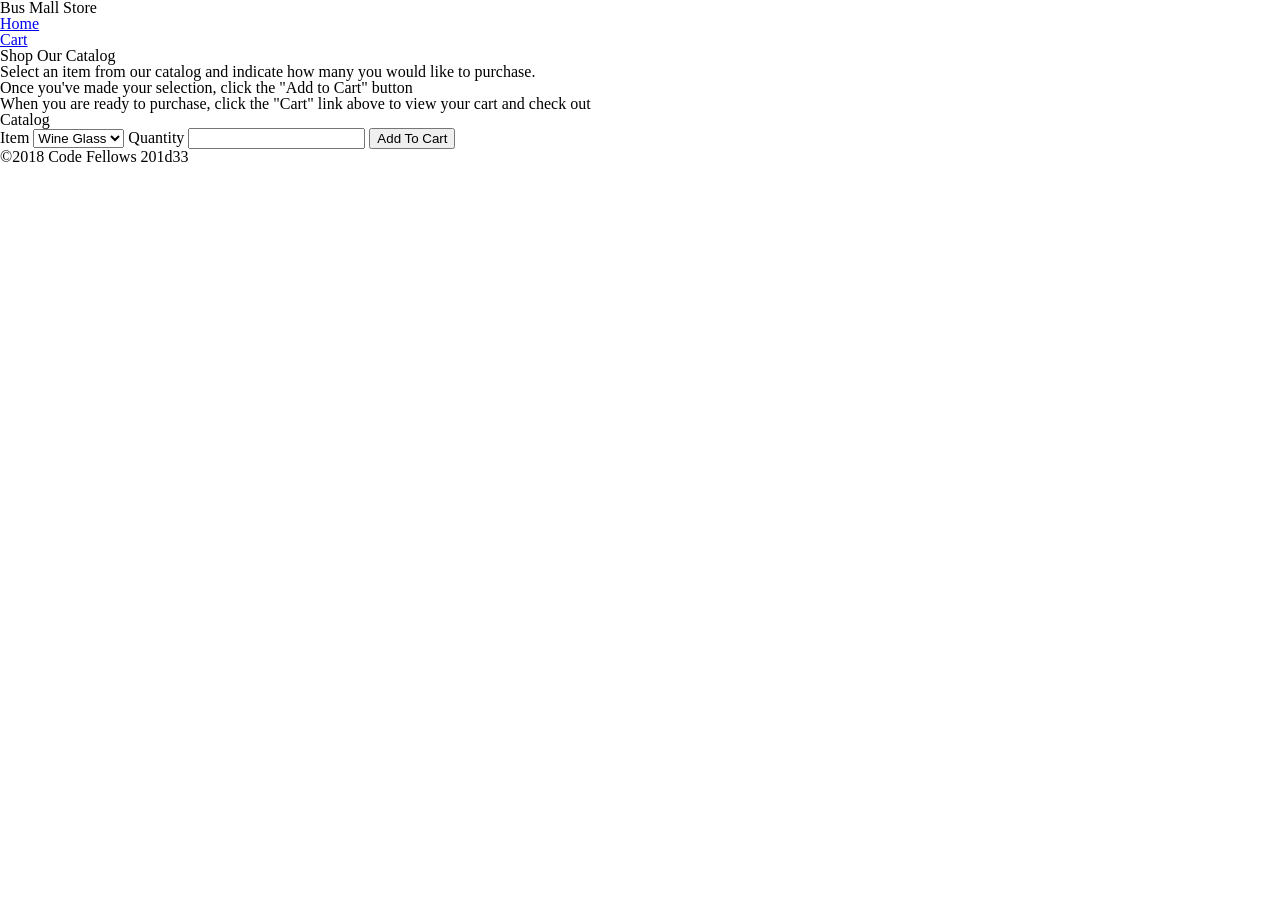
<file: class-14/lab/index.html>
<!DOCTYPE html>
<html>

  <head>
    <title>Bus Mall Store</title>
    <link rel="stylesheet" href="css/reset.css" />
    <link rel="stylesheet" href="css/style.css" />
  </head>

  <body>

    <header>
      <h1>Bus Mall Store</h1>
      <nav>
        <ul>
          <li><a href="index.html">Home</a></li>
          <li><a href="cart.html">Cart</a><span id="itemCount"></span></li>
        </ul>
      </nav>
    </header>

    <main>

      <section class="deck col-1">
        <div class="card">
          <header>
            <h1>Shop Our Catalog</h1>
          </header>
          <div class="copy">
            <ol>
              <li>Select an item from our catalog and indicate how many you would like to purchase.</li>
              <li>Once you've made your selection, click the "Add to Cart" button</li>
              <li>When you are ready to purchase, click the "Cart" link above to view your cart and check out</li>
            </ol>
          </div>
        </div>
      </section>

      <section class="deck col-2">
        <div class="card">
          <div class="copy">
            <form id="catalog">
              <fieldset>
                <legend>Catalog</legend>
                <label>
                  <span>Item</span>
                  <select id="items"></select>
                </label>
                <label>
                  <span>Quantity</span>
                  <input id="quantity" type="number" />
                </label>
                <input type="submit" value="Add To Cart" />
              </fieldset>
            </form>
          </div>
        </div>
        <div class="card" id="cartContents"></div>
      </section>

    </main>

    <footer>
      <p>&copy;2018 Code Fellows 201d33</p>
    </footer>

    <script src='js/app.js'></script>
    <script src='js/catalog.js'></script>
  </body>

</html>
</file>
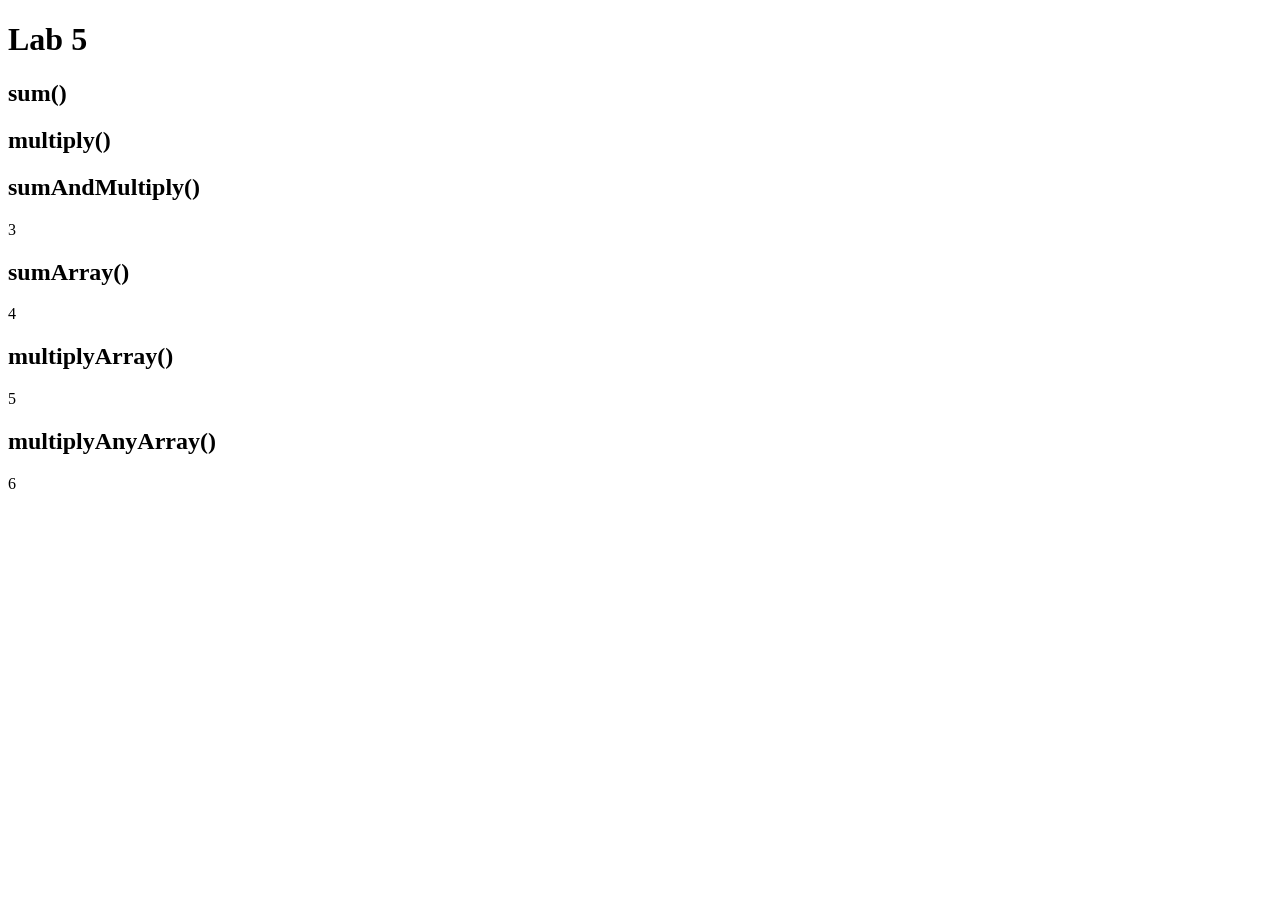
<file: class-05/lab/starter-code/index.html>
<!DOCTYPE html>
<html>

  <head>
    <title>Lab 5</title>
  </head>

  <body>
    <h1>Lab 5</h1>

    <h2>sum()</h2>
    <p id ="testSum"></p>

    <h2>multiply()</h2>
    <p id ="testMultiply"></p>

    <h2>sumAndMultiply()</h2>
    <p id ="testSumAndMultiply">3</p>

    <h2>sumArray()</h2>
    <p id ="testSumArray">4</p>

    <h2>multiplyArray()</h2>
    <p id ="testMultiplArray">5</p>
    
    <h2>multiplyAnyArray()</h2>
    <p id ="testMultiplyAnyArray">6</p>

    <script src="tests.js" type="text/javascript"></script>
    <script src="app.js" type="text/javascript"></script>
  </body>
</html>
</file>
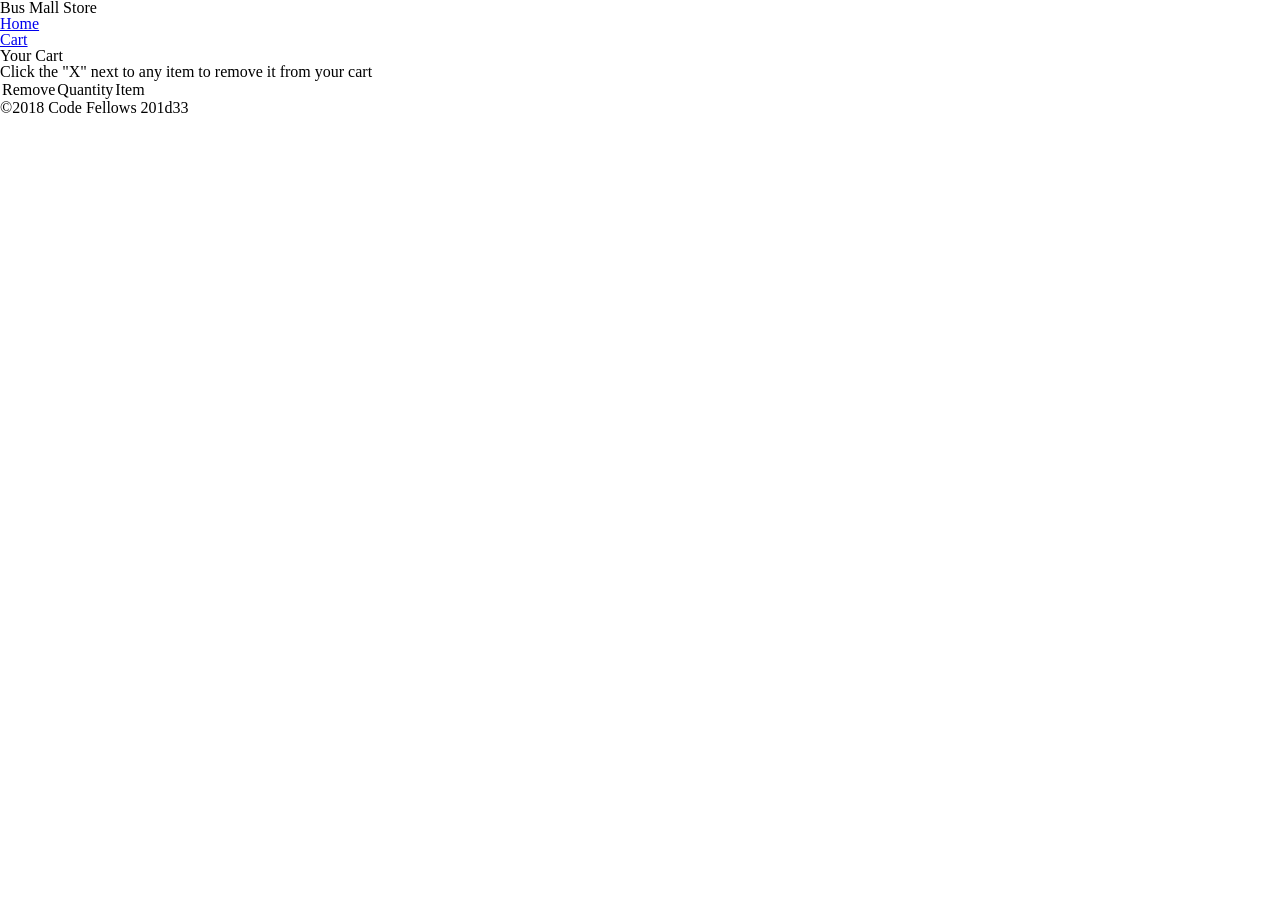
<file: class-14/lab/cart.html>
<!DOCTYPE html>
<html>

  <head>
    <title>Bus Mall Store</title>
    <link rel="stylesheet" href="css/reset.css" />
    <link rel="stylesheet" href="css/style.css" />
  </head>
  
  <body>
  
    <header>
        <h1>Bus Mall Store</h1>
        <nav>
            <ul>
                <li><a href="index.html">Home</a></li>
                <li><a href="cart.html">Cart</a><span id="itemCount"></span></li>
            </ul>
        </nav>
    </header>

    <main>

      <section class="deck col-1">
        <div class="card">
          <header>
            <h1>Your Cart</h1>
          </header>
          <div class="copy">
              <ol>
                <li>Click the "X" next to any item to remove it from your cart</li>
              </ol>
          </div>
        </div>
      </section>

      <section class="deck col-1">
        <div class="card">
            <table id="cart">
                <thead>
                    <tr>
                        <th>Remove</th>
                        <th>Quantity</th>
                        <th>Item</th>
                    </tr>
                </thead>
                <tbody></tbody>
                <tfoot></tfoot>
            </table>
        </div>
      </section>
        
    </main>

    <footer>
        <p>&copy;2018 Code Fellows 201d33</p>
    </footer>

    <script src='js/app.js'></script>
    <script src='js/cart.js'></script>
</body>

</html>
</file>
<file: class-14/lab/css/style.css>
/* TODO: Make it awesome */
</file>
